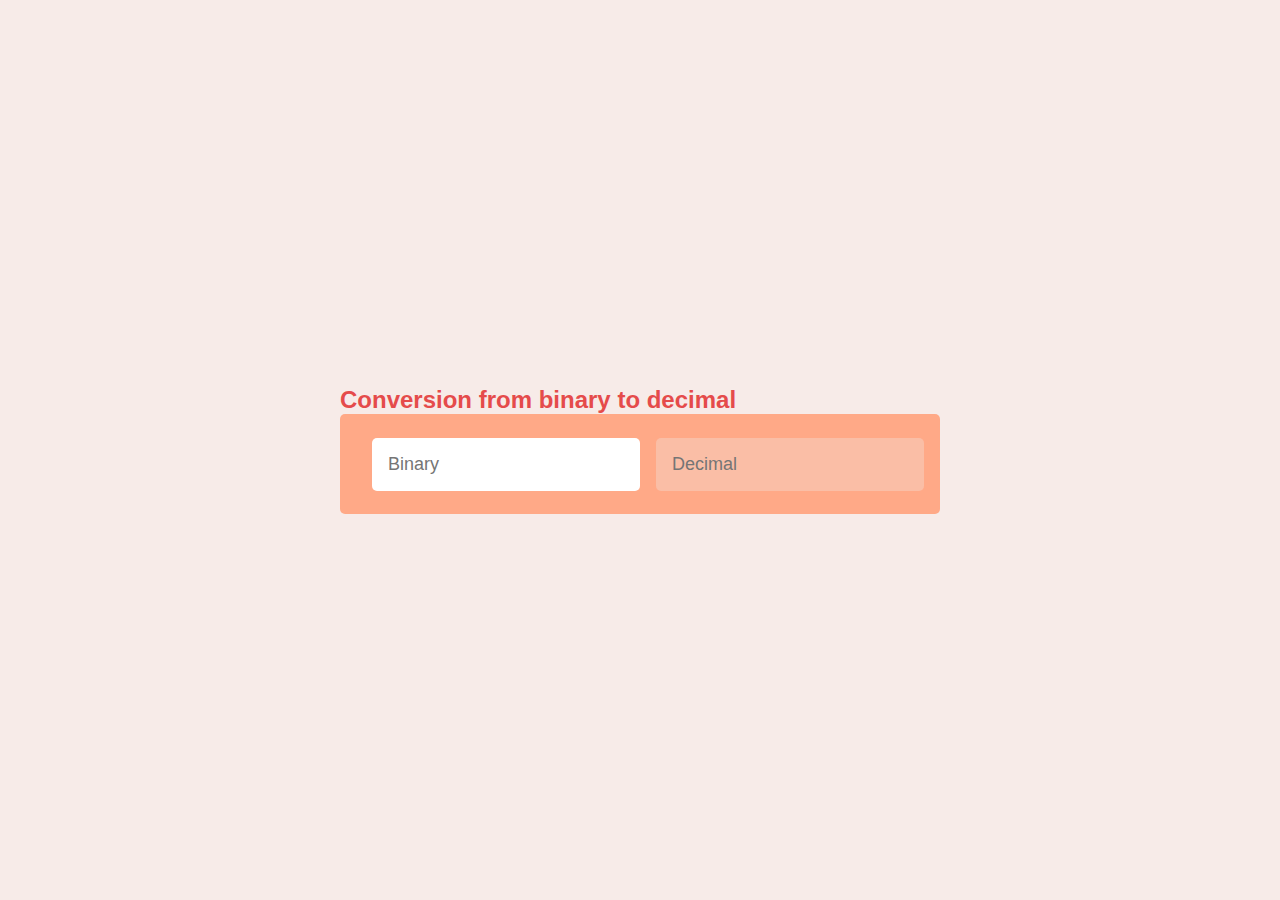
<file: beginner/Binary to Decimal/index.html>
<!DOCTYPE html>
<html lang="en">

<head>
    <meta charset="UTF-8" />
    <meta name="viewport" content="width=device-width, initial-scale=1.0" />
    <title>Binary to Decimal</title>
    <link rel="stylesheet" href="index.css">
</head>

<body>
    <div class="container">
        <h2 class="title">Conversion from binary to decimal</h2>
        <div class="inputs">
            <input type="number" name="binary" class="binary" id="binary" placeholder="Binary" />
            <input type="number" name="decimal" class="decimal" id="decimal" disabled placeholder="Decimal" />
        </div>
    </div>
    <script src="index.js"></script>
</body>

</html>
</file>
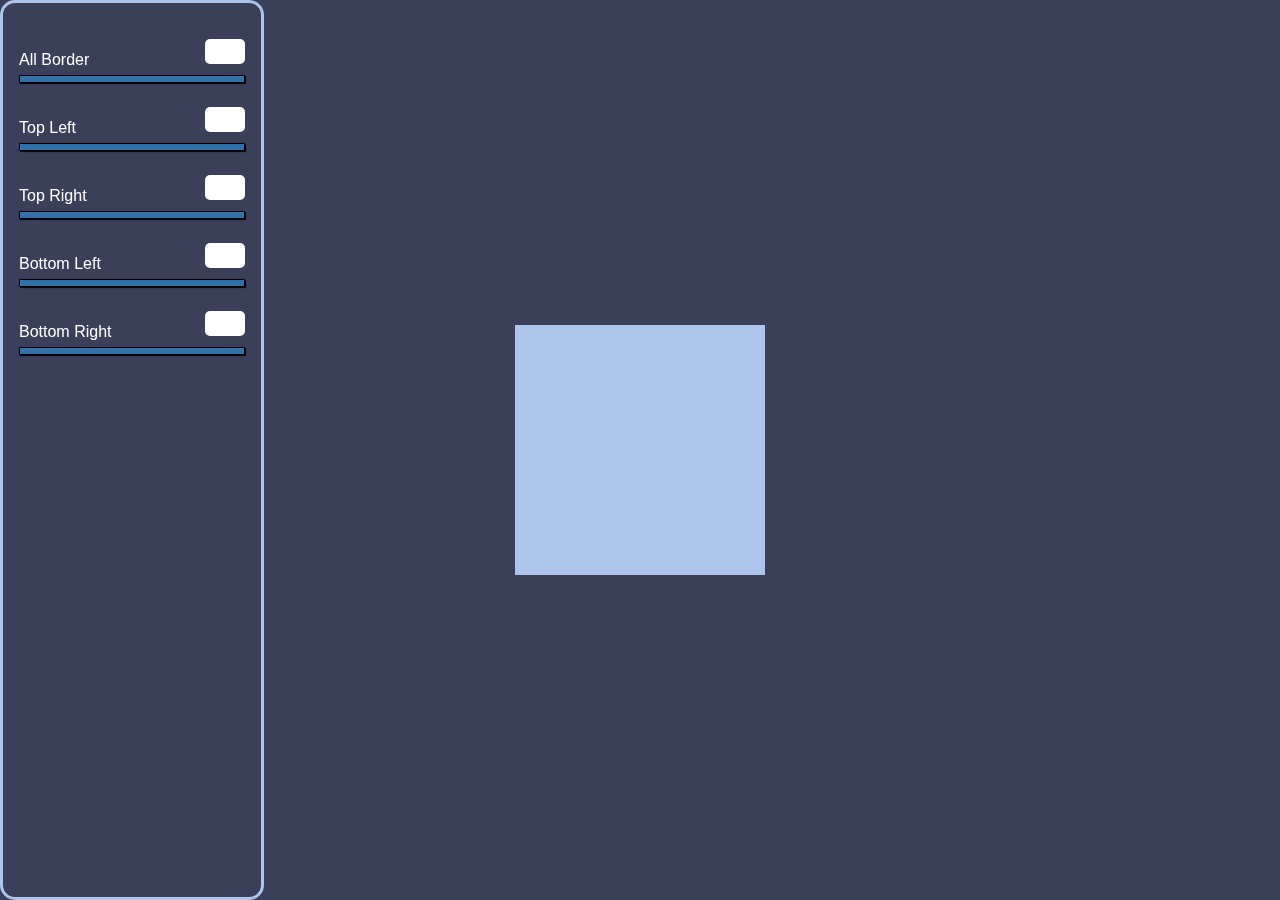
<file: beginner/Border-radius Previewer/index.html>
<!DOCTYPE html>
<html lang="en">

<head>
  <meta charset="UTF-8" />
  <meta name="viewport" content="width=device-width, initial-scale=1.0" />
  <title>Border-radius Previewer</title>
  <link rel="stylesheet" href="index.css" />
</head>

<body>
  <div class="container">
    <aside class="aside">
      <div class="form-control">
        <label for="all-border">All Border</label>
        <input 
          type="range"
          min="0"
          max="200"
          value="0"
          name="ab"
          id="all-border"
        >
        <input 
          type="number"
          name="ab-value"
          class="abs"
          id="ab-number"
        >
      </div>
      <div class="form-control">
        <label for="tl-number">Top Left</label>
        <input 
          type="range"
          min="0"
          max="200"
          value="0"
          name="tl"
          class="range"
          id="tl-number"
        >
        <input 
          type="number"
          name="tl-value"
          class="abs"
          id="topLeft"
        >
      </div>
      <div class="form-control">
        <label for="tr-number">Top Right</label>
        <input 
          type="range"
          min="0"
          max="200"
          value="0"
          name="tr"
          class="range"
          id="tr-number"
        >
        <input 
          type="number"
          name="tr-value"
          class="abs"
          id="topRight"
        >
      </div>
      <div class="form-control">
        <label for="bl-number">Bottom Left</label>
        <input
          type="range"
          min="0"
          max="200"
          value="0"
          name="bl"
          class="range"
          id="bl-number"
        >
        <input
          type="number"
          name="bl-value"
          class="abs"
          id="bottomLeft"
        >
      </div>
      <div class="form-control">
        <label for="br-number">Bottom Right</label>
        <input
          type="range"
          min="0"
          max="200"
          value="0"
          name="bl"
          class="range"
          id="br-number"
        >
        <input
          type="number"
          name="br-value"
          class="abs"
          id="bottomRight"
        >
      </div>
    </aside>
    <div class="box" id="box"></div>
  </div>
  </div>
  <script src="index.js"></script>
</body>
</html>
</file>
<file: beginner/Binary to Decimal/index.css>
*{
    margin: 0;
    padding: 0;
    box-sizing: border-box;
}

body{
    display: flex;
    flex-direction: column;
    justify-content: center;
    align-items: center;
    min-height: 100vh;
    background-color: #F7EBE8;
    font-family: sans-serif;
}

.container{
    max-width: 1000px;
}

.inputs{
    display: flex;
    justify-content: space-between;
    align-items: center;
    background-color: #FFA987;
    height: 100px;
    width: 600px;
    padding: 1rem;
    border-radius: 5px;
}

.title{
    color: #E54B4B;
}

input{
    flex: 1;
    padding: 1rem;
    border: none;
    border-radius: 5px;
    font-size: 18px;
    margin-left: 1rem;
}

input:focus{
    border: 2px solid #E54B4B;
}

/* Firefox */
input[type=number] {
    -moz-appearance: textfield;
  }
</file>
<file: beginner/Border-radius Previewer/index.css>
*{
    margin: 0;
    padding: 0;
    box-sizing: border-box;
}

:root{
    --topLeft: 0;
    --topRight: 0;
    --bottomRight: 0;
    --bottomLeft: 0;
}

body{
    background-color: #3A405A;
    font-family: sans-serif;
    display: flex;
    justify-content: center;
    align-items: center;
    min-height: 100vh;
    font-family: sans-serif;
}

.container{
    font-family: inherit;
    max-width: 1000px;
    width: 95%;
    margin: 0 auto;
    display: flex;
    justify-content: center;
    align-items: center;
}

.box{
    background-color: #AEC5EB;
    width: 250px;
    height: 250px;
    border-radius: var(--topLeft) var(--topRight) var(--bottomRight) var(--bottomLeft);
}

.aside {
    min-height: 100%;
    border: 3px solid #AEC5EB;
    color: #fff;
    border-radius: 15px;
    padding: 1rem;
    position: fixed;
    top: 0;
    left: 0;


}

.form-control{
  margin: 2rem 0;
  position: relative;
}

input[type=number] {
    padding: 0.25rem;
    border: none;
    border-radius: 5px;
    margin-top: 0.25rem;
    -moz-appearance: textfield;
}

input[type=number]:focus{
    outline: 2px solid #AEC5EB;
    outline-offset: .01rem;
    -moz-outline-radius: 5px
}

input[type=range] {
    -webkit-appearance: none; /* Hides the slider so that custom slider can be made */
    width: 100%; /* Specific width is required for Firefox. */
    background: transparent; /* Otherwise white in Chrome */
  }
  
  input[type=range]::-webkit-slider-thumb {
    -webkit-appearance: none;
  }
  
  input[type=range]:focus {
    outline: none; /* Removes the blue border. You should probably do some kind of focus styling for accessibility reasons though. */
  }
  
  input[type=range]::-ms-track {
    width: 100%;
    cursor: pointer;
  
    /* Hides the slider so custom styles can be added */
    background: transparent; 
    border-color: transparent;
    color: transparent;
  }

input[type=range]::-moz-range-thumb {
    border: none;
    height: 20px;
    width: 20px;
    border-radius: 50%;
    background: #367ebd;
    cursor: pointer;
}

input[type=range]::-webkit-slider-runnable-track {
    width: 100%;
    height: 8.4px;
    cursor: pointer;
    box-shadow: 1px 1px 1px #000000, 0px 0px 1px #0d0d0d;
    background: #3071a9;
    border-radius: 1.3px;
    border: 0.2px solid #010101;
  }
  
  input[type=range]:focus::-webkit-slider-runnable-track {
    background: #367ebd;
  }
  
  input[type=range]::-moz-range-track {
    width: 100%;
    height: 10px;
    cursor: pointer;
    box-shadow: 1px 1px 1px #000000, 0px 0px 1px #0d0d0d;
    background: #3071a9;
    border-radius: 50px;
    border: 0.2px solid #010101;
  }
  
  input[type=range]::-ms-track {
    width: 100%;
    height: 8.4px;
    cursor: pointer;
    background: transparent;
    border-color: transparent;
    border-width: 16px 0;
    color: transparent;
  }
  input[type=range]::-ms-fill-lower {
    background: #2a6495;
    border: 0.2px solid #010101;
    border-radius: 2.6px;
    box-shadow: 1px 1px 1px #000000, 0px 0px 1px #0d0d0d;
  }
  input[type=range]:focus::-ms-fill-lower {
    background: #3071a9;
  }
  input[type=range]::-ms-fill-upper {
    background: #3071a9;
    border: 0.2px solid #010101;
    border-radius: 2.6px;
    box-shadow: 1px 1px 1px #000000, 0px 0px 1px #0d0d0d;
  }
  input[type=range]:focus::-ms-fill-upper {
    background: #367ebd;
  }

.abs{
    position: absolute;
    width: 40px;
    height: 25px;
    top: -1rem;
    right: 0;
}

@media screen and (max-width: 700px){

  .box {
    transform: translateX(50%);
  }
}
</file>
